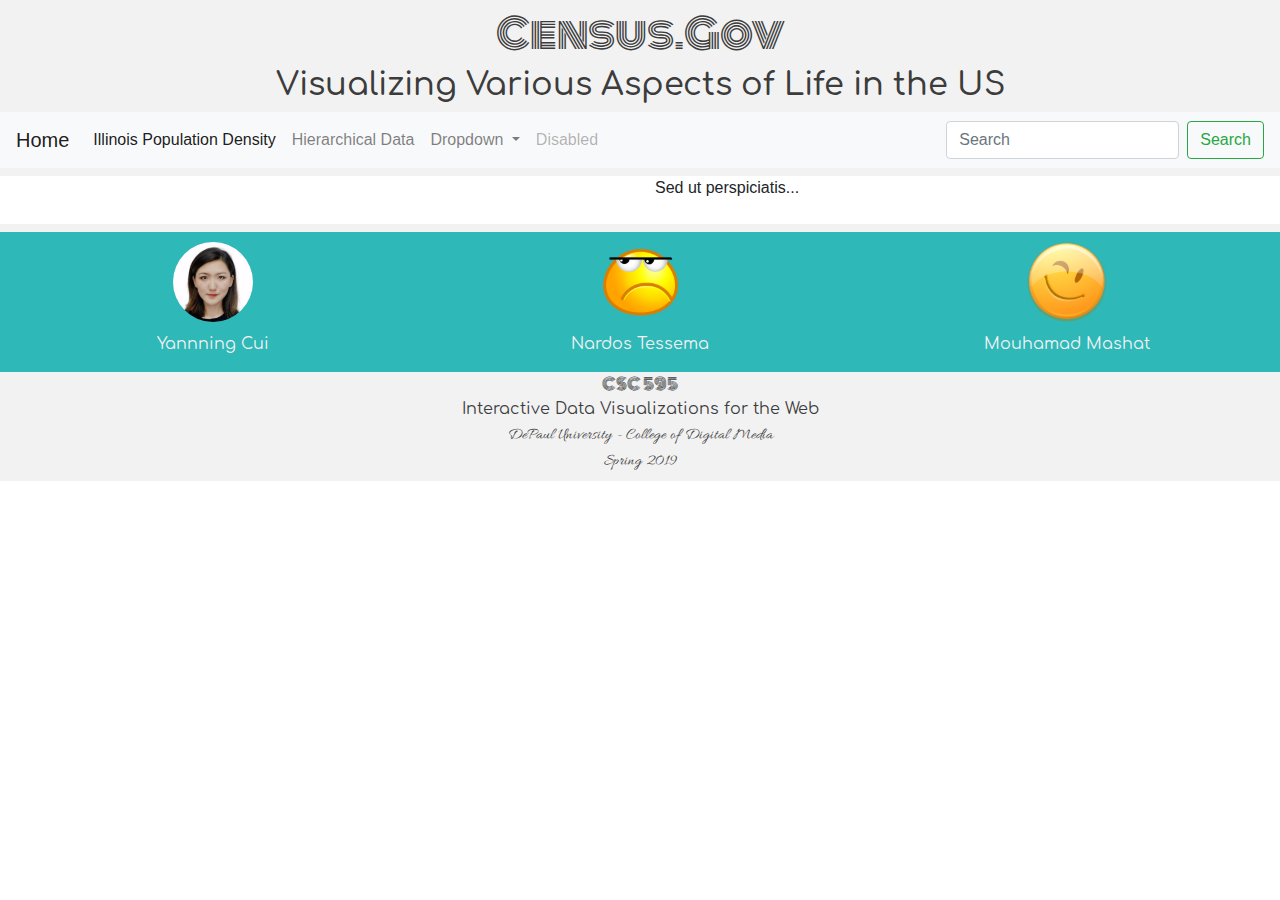
<file: docs/index.html>
<!DOCTYPE html>
<html lang="en">
<head>
  <meta charset="utf-8">
  <meta name="viewport" content="width=device-width, initial-scale=1">
  <link rel="stylesheet" href="https://maxcdn.bootstrapcdn.com/bootstrap/4.3.1/css/bootstrap.min.css">
  <link rel="stylesheet" href="https://use.fontawesome.com/releases/v5.8.1/css/all.css"
    integrity="sha384-50oBUHEmvpQ+1lW4y57PTFmhCaXp0ML5d60M1M7uH2+nqUivzIebhndOJK28anvf" crossorigin="anonymous">
  <script src="https://ajax.googleapis.com/ajax/libs/jquery/3.3.1/jquery.min.js"></script>
  <script src="https://cdnjs.cloudflare.com/ajax/libs/popper.js/1.14.7/umd/popper.min.js"></script>
  <script src="https://maxcdn.bootstrapcdn.com/bootstrap/4.3.1/js/bootstrap.min.js"></script>
  <script src="https://d3js.org/d3.v4.min.js" charset="utf-8"></script>
  <script src="https://d3js.org/topojson.v2.min.js"></script>
  <script src="https://d3js.org/d3-scale-chromatic.v1.min.js"></script>
  <link rel="stylesheet" type="text/css" href="./styles/style.css">
  <title>CSC 595</title>
</head>

<body>
  <!-- Begin header -->
  <div class="header text-center viz-bg-light">
    <div class="container">
      <h1 class="header-h1">Census.Gov</h1>
      <h2 class="header-h2">Visualizing Various Aspects of Life in the US</h2>
    </div>
<nav class="navbar navbar-expand-lg navbar-light bg-light">
  <a class="navbar-brand" href="index.html">Home</a>
  <button class="navbar-toggler" type="button" data-toggle="collapse" data-target="#navbarSupportedContent"
    aria-controls="navbarSupportedContent" aria-expanded="false" aria-label="Toggle navigation">
    <span class="navbar-toggler-icon"></span>
  </button>

  <div class="collapse navbar-collapse" id="navbarSupportedContent">
    <ul class="navbar-nav mr-auto">
      <li class="nav-item active">
        <a class="nav-link" href="index.html">Illinois Population Density <span class="sr-only">(current)</span></a>
      </li>
      <li class="nav-item">
        <a class="nav-link" href="hierarchical.html">Hierarchical Data</a>
      </li>
      <li class="nav-item dropdown">
        <a class="nav-link dropdown-toggle" href="#" id="navbarDropdown" role="button" data-toggle="dropdown"
          aria-haspopup="true" aria-expanded="false">
          Dropdown
        </a>
        <div class="dropdown-menu" aria-labelledby="navbarDropdown">
          <a class="dropdown-item" href="#home">Action</a>
          <a class="dropdown-item" href="#about ">Another action</a>
          <div class="dropdown-divider"></div>
          <a class="dropdown-item" href="#">Something else here</a>
        </div>
      </li>
      <li class="nav-item">
        <a class="nav-link disabled" href="#">Disabled</a>
      </li>
    </ul>
    <form class="form-inline my-2 my-lg-0">
      <input class="form-control mr-sm-2" type="search" placeholder="Search" aria-label="Search">
      <button class="btn btn-outline-success my-2 my-sm-0" type="submit">Search</button>
    </form>
  </div>
</nav>
  </div>
  <!-- End header -->
  <div class="container-fluid">
    <div class="row">
      <div class="col-lg-6">
        <div id="canvas"></div>
        <script type="module">
          import { Map } from './scripts/map.js';

          const canvas = '#canvas';
          const world = 'https://unpkg.com/world-atlas@1.1.4/world/110m.json';
          const usa1 = 'https://d3js.org/us-10m.v1.json';
          const usa2 = 'us.json';
          const il = './data/il-tm-density.json';
          const properties = { width: 960, height: 960 };
          const map = new Map(canvas, il, properties);
          map.draw();
        </script>
      </div>
      <div class="col-lg-6">
        <p>Sed ut perspiciatis...</p>
      </div>
    </div>
  </div>
  <!-- Begin footer -->
  <div class="footer text-center viz-bg-light">
    <div class="members-footer container-fluid">
      <div class="row">
        <div class="viz-bg-dark col-lg-4">
          <div id="yanning">
            <svg width="100" height="100">
              <defs>
                <pattern id="img-yanning" x="0" y="0" height="1" width="1" patternUnits="objectBoundingBox">
                  <image height="80" width="80" xlink:href="./images/yanning.jpeg" />
                </pattern>
              </defs>
              <circle cx="50" cy="50" r = "40" fill="url(#img-yanning)" />
            </svg>
            <p class="header-h2">Yannning Cui</p>
          </div>
        </div>
        <div class="viz-bg-dark col-lg-4">
          <div id="nardos">
            <svg width="100" height="100">
              <defs>
                <pattern id="img-nardos" x="0" y="0" height="1" width="1" patternUnits="objectBoundingBox">
                  <image height="80" width="80" xlink:href="./images/1.png" />
                </pattern>
              </defs>
              <circle cx="50" cy="50" r = "40" fill="url(#img-nardos)" />
            </svg>
            <p class="header-h2">Nardos Tessema</p>
          </div>
        </div>
        <div class="viz-bg-dark col-lg-4">
          <div id="mouhamad">
            <svg width="100" height="100">
              <defs>
                <pattern id="img-mouhamad" x="0" y="0" height="1" width="1" patternUnits="objectBoundingBox">
                  <image height="80" width="80" xlink:href="./images/3.png" />
                </pattern>
              </defs>
              <circle cx="50" cy="50" r = "40" fill="url(#img-mouhamad)" />
            </svg>
            <p class="header-h2">Mouhamad Mashat</p>
          </div>
        </div>
      </div>
    </div>
    <div>
      <span class="header-h1">CSC 595</span><br>
      <span class="header-h2">Interactive Data Visualizations for the Web</span><br>
      <span class="cursive-1">DePaul University - College of Digital Media<br>Spring 2019</span><br>
    </div>
  </div>
  <!-- End footer -->
</body>
</html>
</file>
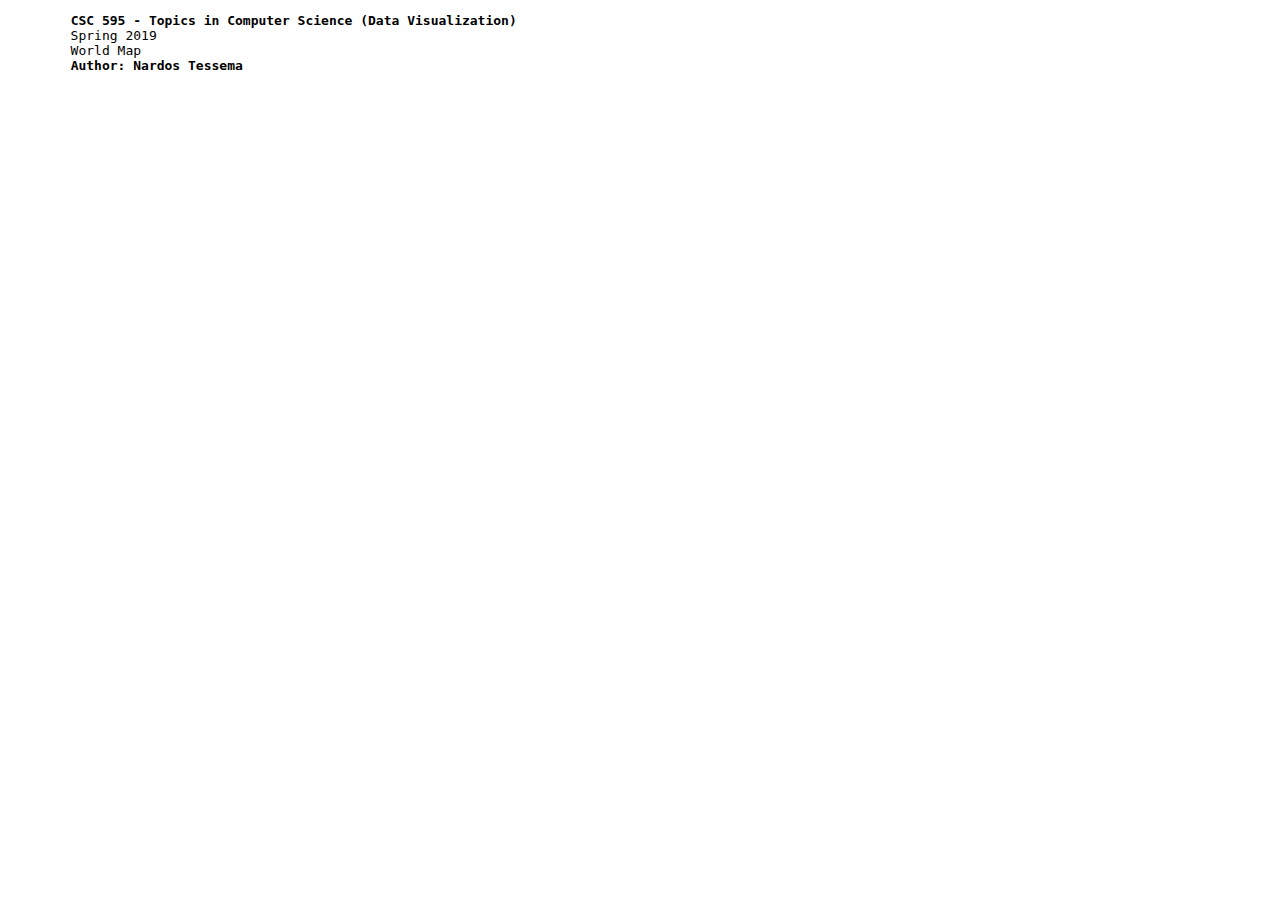
<file: world-map.html>
<!DOCTYPE html>
<html lang="en">

<head>
    <meta charset="UTF-8">
    <title>CSC 595: World Map</title>
    <link rel="stylesheet" href="style.css" />
    <script src="https://d3js.org/d3.v4.min.js" charset="utf-8"></script>
    <script src="https://d3js.org/topojson.v2.min.js"></script>
    <script src="https://d3js.org/d3-scale-chromatic.v1.min.js"></script>
</head>

<body>
    <div class="header">
        <pre>
        <strong>CSC 595 - Topics in Computer Science (Data Visualization)</strong>
        Spring 2019
        World Map
        <strong>Author: Nardos Tessema</strong>
        </pre>
    </div>
    <div class="container">
        <div id="canvas"></div>
        <script type="module">
            import { Map } from './map.js';

            const canvas = '#canvas';
            const world = 'https://unpkg.com/world-atlas@1.1.4/world/110m.json';
            const usa1 = 'https://d3js.org/us-10m.v1.json';
            const usa2 = 'us.json';
            const il = 'il-tm-density.json';
            const properties = { width: 960, height: 960 };
            const map = new Map(canvas, il, properties);
            map.draw();

        </script>
    </div>
</body>

</html>
</file>
<file: docs/styles/style.css>
@font-face {
    font-family: 'Monoton Regular';
    src: url('fonts/Monoton-Regular.ttf') format('truetype');
}
@font-face {
    font-family: 'Comfortaa';
    src: url('fonts/Comfortaa[wght].ttf') format('truetype');
}
@font-face {
    font-family: 'Allura Regular';
    src: url('fonts/Allura-Regular.ttf') format('truetype');
}
@font-face {
    font-family: 'MavenPro Regular';
    src: url('fonts/MavenPro-Regular.ttf') format('truetype');
}
body {
    width: 960;
}
.viz-bg-dark {
    background-color:#2eb8b8;
    color: #f2f2f2;
}
.viz-bg-light {
    background-color: #f2f2f2;
    color: rgb(60, 60, 60);/*#2eb8b8;*/
}
.header, .footer {
    color: rgb(60, 60, 60);/*#2eb8b8;*/
}
.header {
    border-bottom: #f2f2f2 8px solid;
    padding-top: 10px;
}
.footer {
    margin-top: 8px;
    border-top: #f2f2f2 8px solid;
    border-bottom: #f2f2f2 8px solid;
}
.members-footer {

}
.header-h1 {
    font-family: 'Monoton Regular';
}
.header-h2 {
    font-family: 'Comfortaa';
}
.cursive-1 {
    font-family: 'Allura Regular';
}
.footer-li {
    font-family: 'MavenPro Regular';
    font-size: 1.2em;
}
</file>
<file: style.css>
path {
    //fill: lightcyan;
    //stroke: lightgray;
}
.tracts :hover {
    fill: steelblue;
}
</file>
